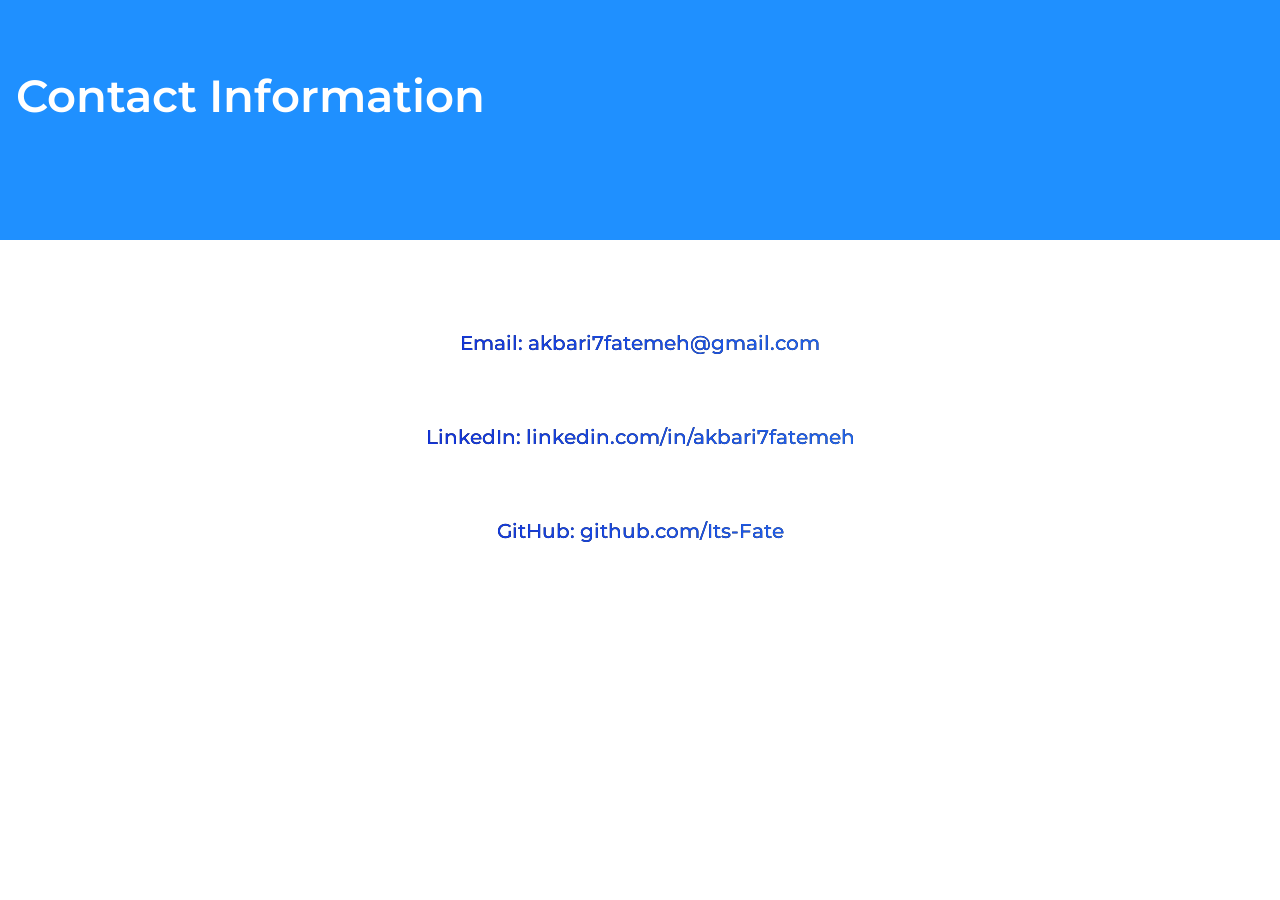
<file: contact.html>
<!DOCTYPE html>

<html lang="en">
    <head>
        <link rel="preconnect" href="https://fonts.googleapis.com">
        <link rel="preconnect" href="https://fonts.gstatic.com" crossorigin>
        <link href="https://fonts.googleapis.com/css2?family=Montserrat:ital,wght@0,100..900;1,100..900&display=swap" rel="stylesheet">
        <link href="styles.css" rel="stylesheet">
        <meta name="viewport" content="width=device-width, initial-scale=1.0">
        <title>My Webpage</title>
    </head>
    <body>
        <div class="header" style="padding-bottom: 5rem;">
            <h1 class="montserrat-h1">Contact Information</h1>
        </div>

        <div class="info">
            <div id="email" style="padding-top: 4rem; padding-bottom: 2rem;">Email: akbari7fatemeh@gmail.com</div>
            <div id="linkedin" style="padding: 2rem 2rem;">LinkedIn: linkedin.com/in/akbari7fatemeh</div>
            <div id="github" style="padding-top: 2rem; padding-bottom: 8rem;">GitHub: github.com/Its-Fate</div>
        </div>

        <script>
            // Copy email
            document.getElementById('email').addEventListener('click', function() {
                navigator.clipboard.writeText('akbari7fatemeh@gmail.com').then(function() {
                    alert('Email copied!');
                })
            });

            // Copy LinkedIn
            document.getElementById('linkedin').addEventListener('click', function() {
                navigator.clipboard.writeText('linkedin.com/in/akbari7fatemeh').then(function() {
                    alert('LinkedIn account address copied!');
                })
            });

            // Copy GitHub
            document.getElementById('github').addEventListener('click', function() {
                navigator.clipboard.writeText('github.com/Its-Fate').then(function() {
                    alert('GitHub account address copied!');
                })
            });
        </script>
    </body>
</html>
</file>
<file: styles.css>
body {
    background-color: #fff;
    color: #212529;
    font-size: 16px;
    font-weight: 400;
    line-height: 1.5;
    margin: 0;
    text-align: center;
}

.montserrat-h1 {
    font-family: "Montserrat", sans-serif;
    font-size: 45px;
    font-weight: 600;
    font-style: normal;
}

.montserrat-fade {
    font-family: "Montserrat", sans-serif;
    font-size: 28px;
    font-weight: 500;
    font-style: normal;
    color: rgba(255, 255, 255, 0.5);
}

.montserrat-main {
    font-family: "Montserrat", sans-serif;
    font-size: 1rem;
    font-weight: 500;
    font-style: normal;
    color: #000;
}

.header {
    background:
        linear-gradient(to right, rgba(31, 144, 255, 1), rgba(31, 144, 255, 0)),
        url('https://www.transparentpng.com/download/pattern/p3NBVZ-data-security-and-privacy-software-services-safe-data.png'),
        #1F90FF;
    color: #fff;
    position: relative;
    margin-bottom: 1rem;
    padding-top: 2rem;
    padding-bottom: 10rem;
    padding-right: 1rem;
    padding-left: 1rem;
    text-align: left;
}

.waveContainer {
    position: absolute;
    bottom: 0;
    width: 200%;
    height: auto;
    margin-left: -1rem;
    margin-bottom: -1rem;
    display: flex;
}

.waveStatic {
    width: 100%;
    height: auto;
    bottom: 0;
    margin-left: -1rem;
    position: absolute;
}

.wave {
    width: 50%; /* Each wave takes half the container width */
    height: auto;
    animation: waveMove 10s linear infinite;
}

@keyframes waveAnimation {
    0%  { d: path("M0,160 Q390,250 720,160 T1440,160 L1440,320 L0,320 Z"); }
    50% { d: path("M0,140 Q390,270 720,140 T1440,140 L1440,320 L0,320 Z"); }
    100%{ d: path("M0,160 Q390,250 720,160 T1440,160 L1440,320 L0,320 Z"); }
}

.wave path {
    animation: waveAnimation 5s infinite;
}

@keyframes waveMove {
    0% { transform: translateX(0); }
    100% { transform: translateX(-100%); }
}


img {
    width: 16rem;
    height: 16rem;
}

footer {
    background:
        linear-gradient(to right, rgba(31, 144, 255, 1), rgba(31, 144, 255, 0)),
        url('https://www.transparentpng.com/download/pattern/p3NBVZ-data-security-and-privacy-software-services-safe-data.png'),
        #1F90FF;
    color: #fff;
    font-size: 2rem;
    position: relative;
    padding-top: 2rem;
    padding-bottom: 4rem;
    padding-right: 1rem;
    padding-left: 1rem;
}

.info {
    background:
        linear-gradient(to right, rgba(0, 0, 204, 1), rgba(51, 153, 255, 1)),
        #000;
    -webkit-background-clip: text;
    color: transparent;
    text-align: center;
    font-family: "Montserrat", sans-serif;
    font-weight: 500;
    font-style: normal;
    font-size: 1.25rem;
    padding-top: .5rem;
    padding-bottom: .5rem;
    padding-left: 2rem;
    padding-right: 2rem;
}

.custom-disabled {
    opacity: 0.5;
}
</file>
